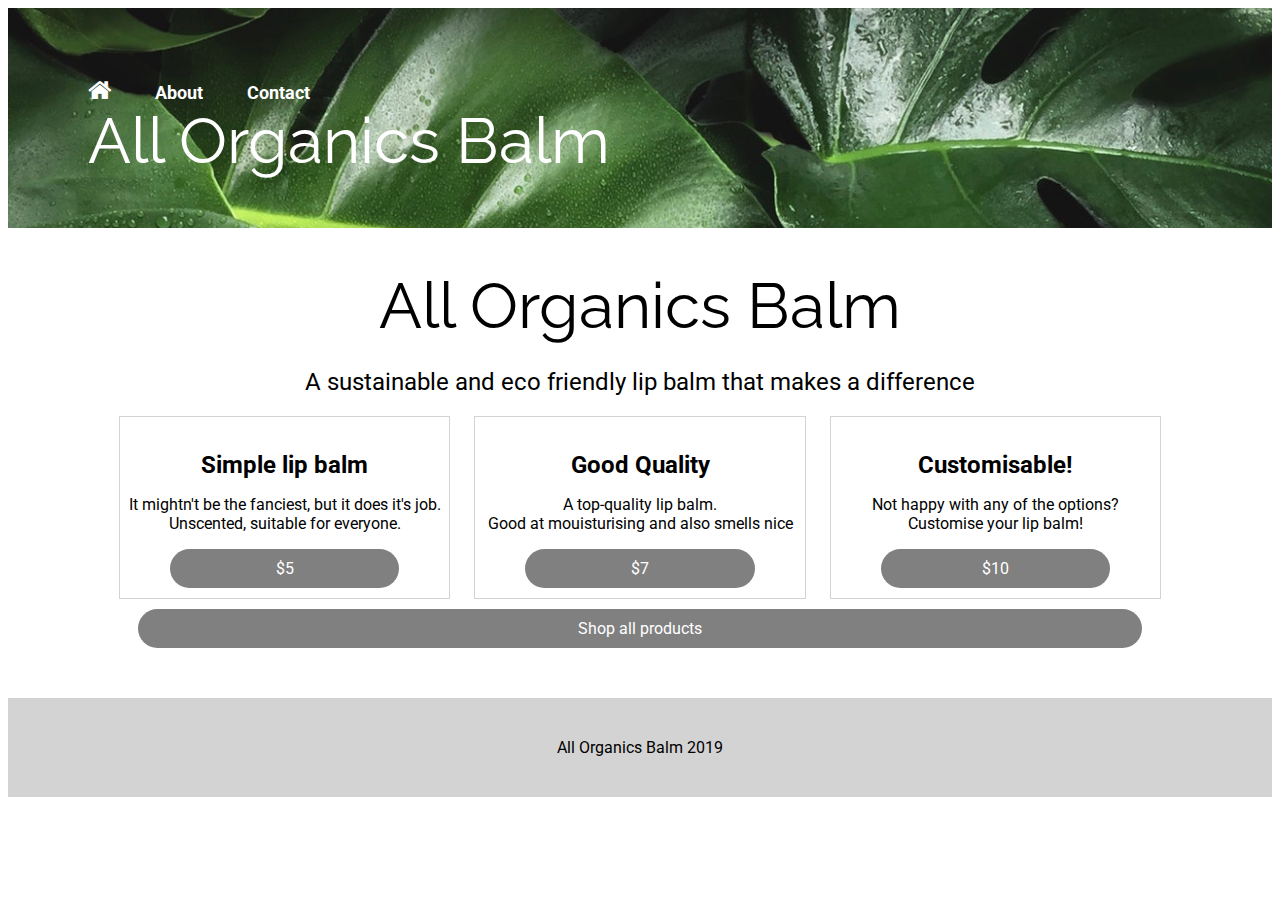
<file: index.html>
<!DOCTYPE html>
<html>
  <head>
    <title>AllOrganics</title>
    <link rel="stylesheet" href="https://maxcdn.bootstrapcdn.com/font-awesome/4.5.0/css/font-awesome.min.css">
    <link rel="stylesheet" href="pp.css">
  </head>
  <body>
	<header>
    <nav>
      <a href="index.html"><span style="font-size:25px;" class="fa fa-home"></span></a>
      <a href="about.html">About</a>
      <a href="contact.html">Contact </a>
    </nav>
    <h1>All Organics Balm</h1>
	<!-- <img class="image" src="logo1.png" alt="Logo"> -->
  </header>
	  


    <div class="main">
      <h1>All Organics Balm</h1>
      <h2>A sustainable and eco friendly lip balm that makes a difference</h2>
      <div class="pen-plan">
        <span><img src="fake1.jpg" alt="Simple"></span>
        <h3>Simple lip balm</h3>
        <p>It mightn't be the fanciest, but it does it's job. <br> Unscented, suitable for everyone.</p>
        <a href="#">$5</a>
      </div>
      <div class="pen-plan">
        <span><img src="logo1.jpg" alt="Logo"></span>
        <h3>Good Quality</h3>
        <p>A top-quality lip balm. <br> Good at mouisturising and also smells nice</p>
        <a href="#">$7</a>
      </div>
      <div class="pen-plan">
        <span><img src="fake2.jpg" alt="Customisable"></span>
        <h3>Customisable!</h3>
        <p>Not happy with any of the options? <br> Customise your lip balm!</p>
        <a href="#">$10</a>
      </div>
	  <div><a href="products.html"> Shop all products</a></div>
    </div>
    <footer>
      <span> All Organics Balm 2019</span>
    </footer>
  </body>
</html>
</file>
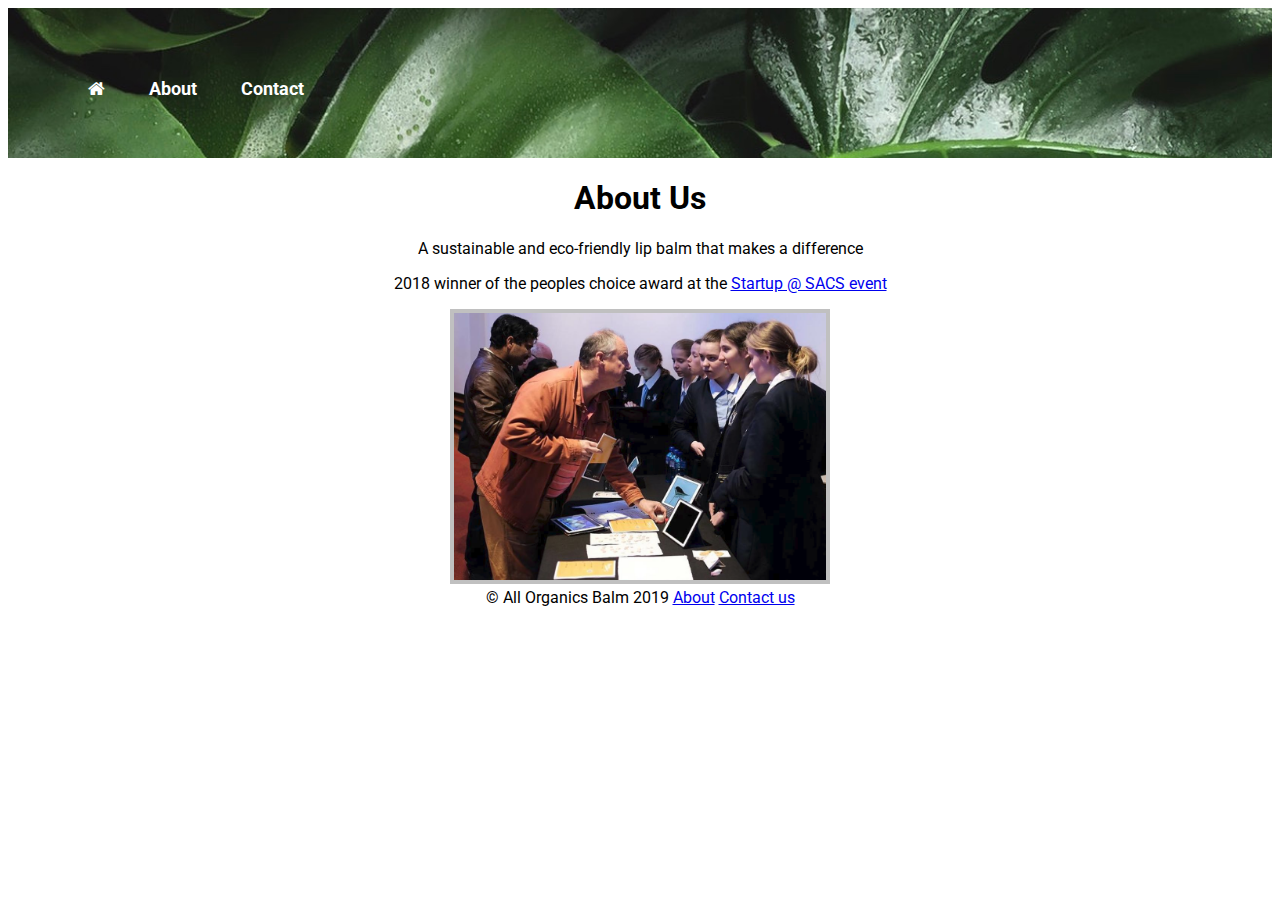
<file: about.html>
﻿<!DOCTYPE html>

<html lang="en" xmlns="http://www.w3.org/1999/xhtml">
<head>
    <meta charset="utf-8" />
	 <link rel="stylesheet" href="about.css">
    <link rel="stylesheet" href="https://maxcdn.bootstrapcdn.com/font-awesome/4.5.0/css/font-awesome.min.css">
    <title>About</title>
</head>
<body>
<header>
	<nav>
      <a href="index.html"><span class="fa fa-home"></span></a>
      <a href="about.html">About</a>
      <a href="contact.html">Contact </a>
    </nav>
</header>
<h1> About Us </h1>
<p>A sustainable and eco-friendly lip balm that makes a difference </p>
<p> 2018 winner of the peoples choice award at the <a href="https://www.sacs.nsw.edu.au/news/startup-boosts-entrepreneurial-spirit/">Startup @ SACS event</a></p>

<img src= "sacs photo.png" alt= "Startup Event photo">
<footer>
      <span>&copy; All Organics Balm 2019</span>
      <a href="about.html">About</a> 
      <a href="contact.html">Contact us</a>
    </footer>
</body>
</html>
</file>
<file: pp.css>
﻿@import url('https://fonts.googleapis.com/css?family=Raleway');
@import url('https://fonts.googleapis.com/css?family=Roboto');

* { box-sizing: border-box; }

body {
  font-family: 'Roboto', sans-serif;
  text-align: center;
}

header {
  background-image: url(banner.jpg);
  background-size: cover;
  color: white;
  padding: 50px 80px;
  height: 40%;
  text-align: left;
}

nav {
  width: 100%;
  margin: 0 auto 0 auto;
  font-size:18px;
  padding: 20px 0 0 0;
  font-weight: bold;
  text-align: left;
}

nav > a {
  text-decoration: none;
  margin-right: 40px;
  color: rgb(255, 255, 255);
}

nav > a:hover {
  color: rgb(230, 255, 198);
  }

h1 {
  font-family: 'Raleway', cursive;
  font-size: 64px;
  font-weight: normal;
  margin: 0;
}

h2 {
  font-size: 24px;
  font-weight: normal;
  margin-top: 5px;
}

img { 
  width: 0%;
  height: 0px;
}
img > span {
  width: 100%;
  height: 260px;
}

.image {
	width: 120px;
	height: 80px;
}

.main {
  padding: 40px 80px;
}

  .main > h1 {
    padding-bottom: 20px;
  }

.pen-plan {
  width: 30%;
  display: inline-block;
  border: 1px solid lightgray;
  margin: 0 10px;
}
  
  .pen-plan > h3 {
    font-size: 24px;
    margin-top: 15px;
    margin-bottom: 0;
  }
  
  .pen-plan > p {
    padding: 0 5px;
  }

footer {
  background-color: lightgray;
  padding: 40px;
}

footer > a {
  color: black;
  text-decoration: none;
  margin-left:10px;
}

div > a {
  display: block;
  background-color: gray;
  color:white;
  text-decoration: none;
  margin: 10px 50px 10px 50px;
  padding: 10px 20px 10px 20px;
  border-radius: 20px;
}

div > a:hover {
  background-color: rgb(171, 198, 137);
}
</file>
<file: about.css>
﻿@import url('https://fonts.googleapis.com/css?family=Raleway');
@import url('https://fonts.googleapis.com/css?family=Roboto');

* { box-sizing: border-box; }

body {
  font-family: 'Roboto', sans-serif;
  text-align: center;
}
img {
	height: 30%;
	width: 30%;
	border: 4px solid rgb(192, 192, 192);
}

header {
  background-image: url(banner.jpg);
  background-size: cover;
  color: white;
  padding: 50px 80px;
  height: 150px;
  text-align: left;
}

nav {
  width: 100%;
  margin: 0 auto 0 auto;
  font-size:18px;
  padding: 20px 0 0 0;
  font-weight: bold;
  text-align: left;
}

nav > a {
  text-decoration: none;
  margin-right: 40px;
  color: rgb(255, 255, 255);
}

nav > a:hover {
  color: rgb(155, 113, 223);
  }
</file>
